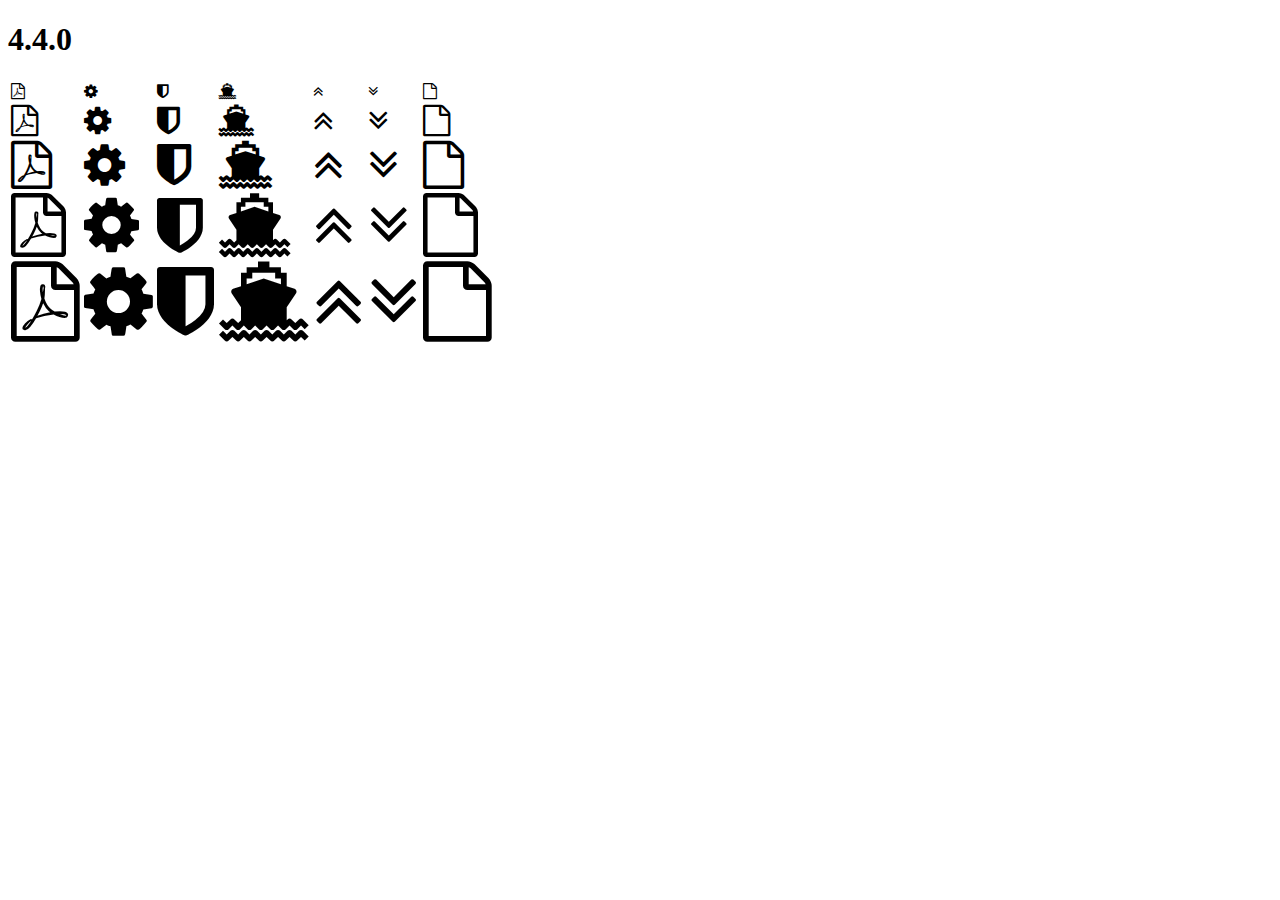
<file: static/css/fonts/4.4.0/index.html>
<!DOCTYPE html>
<html>
  <head>
    <link rel="stylesheet" href="https://maxcdn.bootstrapcdn.com/font-awesome/4.4.0/css/font-awesome.css" />
  </head>

  <body>
    <h1>4.4.0</h1>
    <table>
      <tr>
        <td><i class="fa fa-1x fa-file-pdf-o"></i></td>
        <td><i class="fa fa-1x fa-cog"></i></td>
        <td><i class="fa fa-1x fa-shield"></i></td>
        <td><i class="fa fa-1x fa-ship"></i></td>
        <td><i class="fa fa-1x fa-angle-double-up"></i></td>
        <td><i class="fa fa-1x fa-angle-double-down"></i></td>
        <td><i class="fa fa-1x fa-file-o"></i></td>
      </tr>
      <tr>
        <td><i class="fa fa-2x fa-file-pdf-o"></i></td>
        <td><i class="fa fa-2x fa-cog"></i></td>
        <td><i class="fa fa-2x fa-shield"></i></td>
        <td><i class="fa fa-2x fa-ship"></i></td>
        <td><i class="fa fa-2x fa-angle-double-up"></i></td>
        <td><i class="fa fa-2x fa-angle-double-down"></i></td>
        <td><i class="fa fa-2x fa-file-o"></i></td>
      </tr>
      <tr>
        <td><i class="fa fa-3x fa-file-pdf-o"></i></td>
        <td><i class="fa fa-3x fa-cog"></i></td>
        <td><i class="fa fa-3x fa-shield"></i></td>
        <td><i class="fa fa-3x fa-ship"></i></td>
        <td><i class="fa fa-3x fa-angle-double-up"></i></td>
        <td><i class="fa fa-3x fa-angle-double-down"></i></td>
        <td><i class="fa fa-3x fa-file-o"></i></td>
      </tr>
      <tr>
        <td><i class="fa fa-4x fa-file-pdf-o"></i></td>
        <td><i class="fa fa-4x fa-cog"></i></td>
        <td><i class="fa fa-4x fa-shield"></i></td>
        <td><i class="fa fa-4x fa-ship"></i></td>
        <td><i class="fa fa-4x fa-angle-double-up"></i></td>
        <td><i class="fa fa-4x fa-angle-double-down"></i></td>
        <td><i class="fa fa-4x fa-file-o"></i></td>
      </tr>
      <tr>
        <td><i class="fa fa-5x fa-file-pdf-o"></i></td>
        <td><i class="fa fa-5x fa-cog"></i></td>
        <td><i class="fa fa-5x fa-shield"></i></td>
        <td><i class="fa fa-5x fa-ship"></i></td>
        <td><i class="fa fa-5x fa-angle-double-up"></i></td>
        <td><i class="fa fa-5x fa-angle-double-down"></i></td>
        <td><i class="fa fa-5x fa-file-o"></i></td>
      </tr>
    </table>
  </body>

</html>
</file>
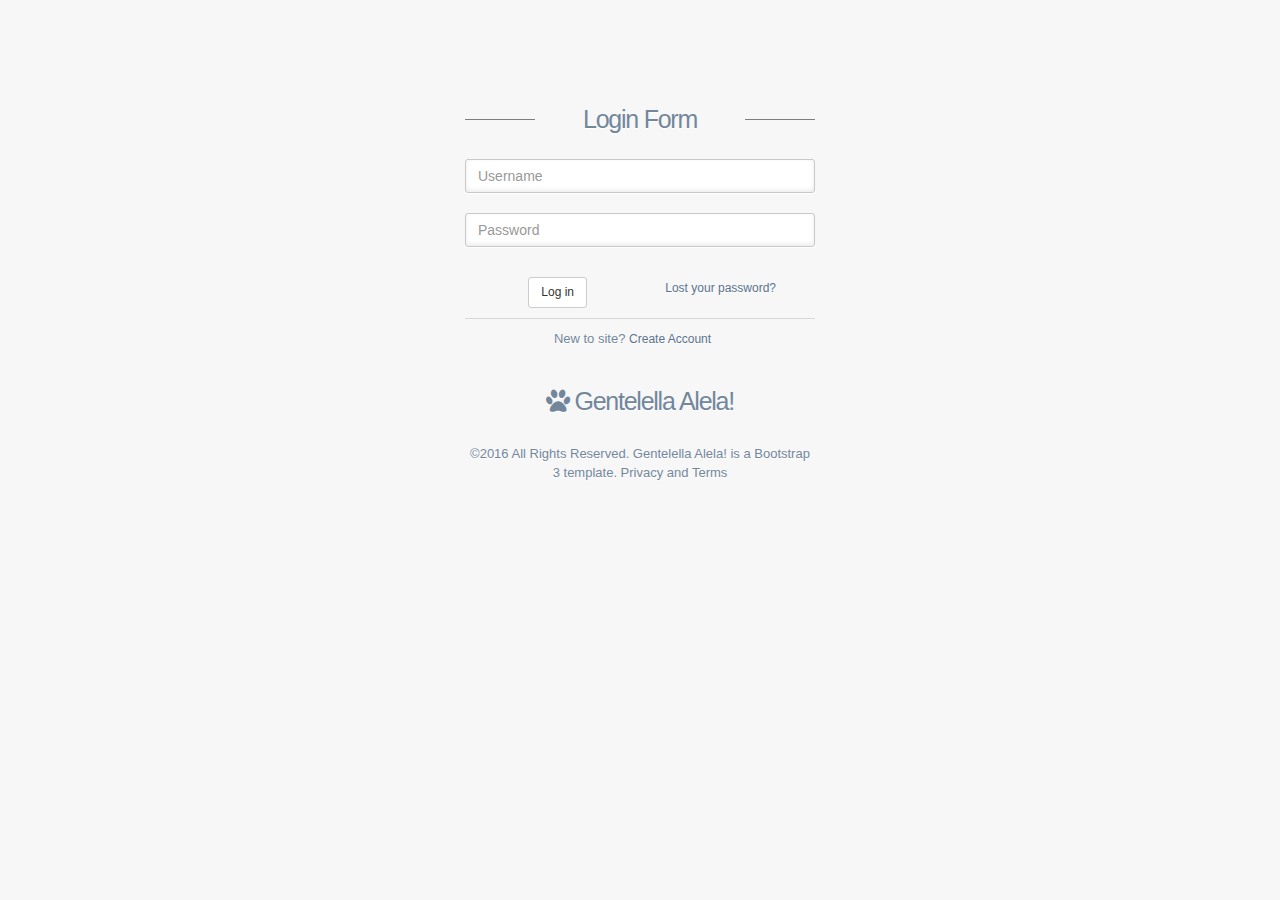
<file: views/login.html>
<!DOCTYPE html>
<html lang="en">
  <head>
    <meta http-equiv="Content-Type" content="text/html; charset=UTF-8">
    <!-- Meta, title, CSS, favicons, etc. -->
    <meta charset="utf-8">
    <meta http-equiv="X-UA-Compatible" content="IE=edge">
    <meta name="viewport" content="width=device-width, initial-scale=1">

    <title>Gentallela Alela! | </title>

    <!-- Bootstrap -->
    <link href="../static/css/bootstrap/bootstrap.min.css" rel="stylesheet">
    <!-- Font Awesome -->
    <link href="../static/css/font-awesome/font-awesome.min.css" rel="stylesheet">
    <!-- Animate.css -->
    <link href="../static/css/animate/animate.min.css" rel="stylesheet">

    <!-- Custom Theme Style -->
    <link href="../static/css/custom.min.css" rel="stylesheet">
  </head>

  <body class="login">
    <div>
      <a class="hiddenanchor" id="signup"></a>
      <a class="hiddenanchor" id="signin"></a>

      <div class="login_wrapper">
        <div class="animate form login_form">
          <section class="login_content">
            <form>
              <h1>Login Form</h1>
              <div>
                <input type="text" class="form-control" placeholder="Username" required="" />
              </div>
              <div>
                <input type="password" class="form-control" placeholder="Password" required="" />
              </div>
              <div>
                <a class="btn btn-default submit" href="index.html">Log in</a>
                <a class="reset_pass" href="#">Lost your password?</a>
              </div>

              <div class="clearfix"></div>

              <div class="separator">
                <p class="change_link">New to site?
                  <a href="#signup" class="to_register"> Create Account </a>
                </p>

                <div class="clearfix"></div>
                <br />

                <div>
                  <h1><i class="fa fa-paw"></i> Gentelella Alela!</h1>
                  <p>©2016 All Rights Reserved. Gentelella Alela! is a Bootstrap 3 template. Privacy and Terms</p>
                </div>
              </div>
            </form>
          </section>
        </div>

        <div id="register" class="animate form registration_form">
          <section class="login_content">
            <form>
              <h1>Create Account</h1>
              <div>
                <input type="text" class="form-control" placeholder="Username" required="" />
              </div>
              <div>
                <input type="email" class="form-control" placeholder="Email" required="" />
              </div>
              <div>
                <input type="password" class="form-control" placeholder="Password" required="" />
              </div>
              <div>
                <a class="btn btn-default submit" href="index.html">Submit</a>
              </div>

              <div class="clearfix"></div>

              <div class="separator">
                <p class="change_link">Already a member ?
                  <a href="#signin" class="to_register"> Log in </a>
                </p>

                <div class="clearfix"></div>
                <br />

                <div>
                  <h1><i class="fa fa-paw"></i> Gentelella Alela!</h1>
                  <p>©2016 All Rights Reserved. Gentelella Alela! is a Bootstrap 3 template. Privacy and Terms</p>
                </div>
              </div>
            </form>
          </section>
        </div>
      </div>
    </div>
  </body>
</html>
</file>
<file: static/css/custom.min.css>
.left_col{background:#2A3F54}.nav-sm .container.body .col-md-3.left_col{width:70px;padding:0;z-index:9999;position:absolute}.nav-sm .container.body .col-md-3.left_col.menu_fixed{position:fixed;height:100%}.nav-sm .container.body .col-md-3.left_col .mCSB_container,.nav-sm .container.body .col-md-3.left_col .mCustomScrollBox{overflow:visible}.nav-sm .hidden-small{visibility:hidden}.nav-sm .container.body .right_col{padding:10px 20px;margin-left:70px;z-index:2}.nav-sm .navbar.nav_title{width:70px}.nav-sm .navbar.nav_title a span{display:none}.nav-sm .navbar.nav_title a i{font-size:27px;margin:13px 0 0 3px}.site_title i{border:1px solid #EAEAEA;padding:5px 6px;border-radius:50%}.nav-sm .main_container .top_nav{display:block;margin-left:70px;z-index:2}.nav-sm .nav.side-menu li a{text-align:center !important;font-weight:400;font-size:10px;padding:10px 5px}.nav-sm .nav.child_menu li.active,.nav-sm .nav.side-menu li.active-sm{border-right:5px solid #1ABB9C}.nav-sm ul.nav.child_menu ul,.nav-sm .nav.side-menu li.active-sm ul ul{position:static;width:200px;background:none}.nav-sm>.nav.side-menu>li.active-sm>a{color:#1ABB9C !important}.nav-sm .nav.side-menu li a i.toggle-up{display:none !important}.nav-sm .nav.side-menu li a i{font-size:25px !important;text-align:center;width:100% !important;margin-bottom:5px}.nav-sm ul.nav.child_menu{left:100%;position:absolute;top:0;width:210px;z-index:4000;background:#3E5367;display:none}.nav-sm ul.nav.child_menu li{padding:0 10px}.nav-sm ul.nav.child_menu li a{text-align:left !important}.nav-sm .profile{display:none}.menu_section{margin-bottom:35px}.menu_section h3{padding-left:23px;color:#fff;text-transform:uppercase;letter-spacing:.5px;font-weight:bold;font-size:11px;margin-bottom:0;margin-top:0;text-shadow:1px 1px #000}.menu_section>ul{margin-top:10px}.profile_pic{width:35%;float:left}.img-circle.profile_img{width:70%;background:#fff;margin-left:15%;z-index:1000;position:inherit;margin-top:20px;border:1px solid rgba(52,73,94,0.44);padding:4px}.profile_info{padding:25px 10px 10px;width:65%;float:left}.profile_info span{font-size:13px;line-height:30px;color:#BAB8B8}.profile_info h2{font-size:14px;color:#ECF0F1;margin:0;font-weight:300}.profile.img_2{text-align:center}.profile.img_2 .profile_pic{width:100%}.profile.img_2 .profile_pic .img-circle.profile_img{width:50%;margin:10px 0 0}.profile.img_2 .profile_info{padding:15px 10px 0;width:100%;margin-bottom:10px;float:left}.main_menu span.fa{float:right;text-align:center;margin-top:5px;font-size:10px;min-width:inherit;color:#C4CFDA}.active a span.fa{text-align:right !important;margin-right:4px}.nav-sm .menu_section{margin:0}.nav-sm span.fa,.nav-sm .menu_section h3{display:none}.nav-sm li li span.fa{display:inline-block}.nav_menu{float:left;background:#EDEDED;border-bottom:1px solid #D9DEE4;margin-bottom:10px;width:100%;position:relative}@media (min-width: 480px){.nav_menu{position:static}}.nav-md .container.body .col-md-3.left_col{width:230px;padding:0;position:absolute;display:-ms-flexbox;display:flex;z-index:9999}.nav-md .container.body .col-md-3.left_col.menu_fixed{height:100%;position:fixed}body .container.body .right_col{background:#F7F7F7}.nav-md .container.body .right_col{padding:10px 20px 0;margin-left:230px}.nav_title{width:230px;float:left;background:#2A3F54;border-radius:0;height:57px}@media (max-width: 991px){.nav-md .container.body .right_col,.nav-md .container.body .top_nav{width:100%;margin:0}.nav-md .container.body .col-md-3.left_col{display:none}.nav-md .container.body .right_col{width:100%;padding-right:0}.right_col{padding:10px !important}}@media (max-width: 1200px){.x_title h2{width:62%;font-size:17px}.tile,.graph{zoom:85%;height:inherit}}@media (max-width: 1270px) and (min-width: 192px){.x_title h2 small{display:none}}.left_col .mCSB_scrollTools{width:6px}.left_col .mCSB_dragger{max-height:400px !important}.blue{color:#3498DB}.purple{color:#9B59B6}.green{color:#1ABB9C}.aero{color:#9CC2CB}.red{color:#E74C3C}.dark{color:#34495E}.border-blue{border-color:#3498DB !important}.border-purple{border-color:#9B59B6 !important}.border-green{border-color:#1ABB9C !important}.border-aero{border-color:#9CC2CB !important}.border-red{border-color:#E74C3C !important}.border-dark{border-color:#34495E !important}.bg-white{background:#fff !important;border:1px solid #fff !important;color:#73879C}.bg-green{background:#1ABB9C !important;border:1px solid #1ABB9C !important;color:#fff}.bg-red{background:#E74C3C !important;border:1px solid #E74C3C !important;color:#fff}.bg-blue{background:#3498DB !important;border:1px solid #3498DB !important;color:#fff}.bg-orange{background:#F39C12 !important;border:1px solid #F39C12 !important;color:#fff}.bg-purple{background:#9B59B6 !important;border:1px solid #9B59B6 !important;color:#fff}.bg-blue-sky{background:#50C1CF !important;border:1px solid #50C1CF !important;color:#fff}.container{width:100%;padding:0}.navbar-nav>li>a,.navbar-brand,.navbar-nav>li>a{color:#fff !important}.top_nav .nav>li>a:focus,.top_nav .nav>li>a:hover,.top_nav .nav .open>a,.top_nav .nav .open>a:focus,.top_nav .nav .open>a:hover{background:#D9DEE4}body{color:#73879C;background:#2A3F54;font-family:"Helvetica Neue", Roboto, Arial, "Droid Sans", sans-serif;font-size:13px;font-weight:400;line-height:1.471}.main_container .top_nav{display:block;margin-left:230px}.no-padding{padding:0 !important}.page-title{width:100%;height:65px;padding:10px 0}.page-title .title_left{width:45%;float:left;display:block}.page-title .title_left h3{margin:9px 0}.page-title .title_right{width:55%;float:left;display:block}.page-title .title_right .pull-right{margin:10px 0}.fixed_height_320{height:320px}.fixed_height_390{height:390px}.fixed_height_200{height:200px}.overflow_hidden{overflow:hidden}.progress-bar-dark{background-color:#34495E !important}.progress-bar-gray{background-color:#BDC3C7 !important}table.no-margin .progress{margin-bottom:0}.main_content{padding:10px 20px}.col-md-55{width:50%;margin-bottom:10px}@media (min-width: 768px){.col-md-55{width:20%}}@media (min-width: 992px){.col-md-55{width:20%}}@media (min-width: 1200px){.col-md-55{width:20%}}@media (min-width: 192px) and (max-width: 1270px){table.tile_info span.right{margin-right:7px;float:left}}.center-margin{margin:0 auto;float:none !important}.col-md-55,.col-xs-1,.col-sm-1,.col-md-1,.col-lg-1,.col-xs-2,.col-sm-2,.col-md-2,.col-lg-2,.col-xs-3,.col-sm-3,.col-md-3,.col-lg-3,.col-xs-4,.col-sm-4,.col-md-4,.col-lg-4,.col-xs-5,.col-sm-5,.col-md-5,.col-lg-5,.col-xs-6,.col-sm-6,.col-md-6,.col-lg-6,.col-xs-7,.col-sm-7,.col-md-7,.col-lg-7,.col-xs-8,.col-sm-8,.col-md-8,.col-lg-8,.col-xs-9,.col-sm-9,.col-md-9,.col-lg-9,.col-xs-10,.col-sm-10,.col-md-10,.col-lg-10,.col-xs-11,.col-sm-11,.col-md-11,.col-lg-11,.col-xs-12,.col-sm-12,.col-md-12,.col-lg-12{position:relative;min-height:1px;float:left;padding-right:10px;padding-left:10px}.row{margin-right:-10px;margin-left:-10px}.grid_slider .col-md-6{padding:0 40px}h1,.h1,h2,.h2,h3,.h3{margin-top:10px;margin-bottom:10px}a{color:#5A738E;text-decoration:none}a,a:visited,a:focus,a:active,:visited,:focus,:active,.btn:focus,.btn:active:focus,.btn.active:focus,.btn.focus,.btn:active.focus,.btn.active.focus{outline:0}a:hover,a:focus{text-decoration:none}.navbar{margin-bottom:0}.navbar-header{background:#34495E}.navbar-right{margin-right:0}.top_nav .navbar-right{margin:0;width:70%;float:right}.top_nav .navbar-right li{display:inline-block;float:right;position:static}@media (min-width: 480px){.top_nav .navbar-right li{position:relative}}.top_nav .dropdown-menu li{width:100%}.top_nav .dropdown-menu li a{width:100%;padding:12px 20px}.top_nav li a i{font-size:15px}.navbar-static-top{position:fixed;top:0;width:100%}.sidebar-header{border-bottom:0;margin-top:46px}.sidebar-header:first-of-type{margin-top:0}.nav.side-menu>li{position:relative;display:block;cursor:pointer}.nav.side-menu>li>a{margin-bottom:6px}.nav.side-menu>li>a:hover{color:#F2F5F7 !important}.nav.side-menu>li>a:hover,.nav>li>a:focus{text-decoration:none;background:transparent}.nav.child_menu{display:none}.nav.child_menu li:hover,.nav.child_menu li.active{background-color:rgba(255,255,255,0.06)}.nav.child_menu li{padding-left:36px}.nav-md ul.nav.child_menu li:before{background:#425668;bottom:auto;content:"";height:8px;left:23px;margin-top:15px;position:absolute;right:auto;width:8px;z-index:1;border-radius:50%}.nav-md ul.nav.child_menu li:after{border-left:1px solid #425668;bottom:0;content:"";left:27px;position:absolute;top:0}.nav.side-menu>li>a,.nav.child_menu>li>a{color:#E7E7E7;font-weight:500}.nav.child_menu li li:hover,.nav.child_menu li li.active{background:none}.nav.child_menu li li a:hover,.nav.child_menu li li a.active{color:#fff}.nav>li>a{position:relative;display:block;padding:13px 15px 12px}.nav.side-menu>li.current-page,.nav.side-menu>li.active{border-right:5px solid #1ABB9C}.nav li.current-page{background:rgba(255,255,255,0.05)}.nav li li li.current-page{background:none}.nav li li.current-page a{color:#fff}.nav.side-menu>li.active>a{text-shadow:rgba(0,0,0,0.25) 0 -1px 0;background:linear-gradient(#334556, #2C4257),#2A3F54;box-shadow:rgba(0,0,0,0.25) 0 1px 0,inset rgba(255,255,255,0.16) 0 1px 0}.navbar-brand,.navbar-nav>li>a{font-weight:500;color:#ECF0F1 !important;margin-left:0 !important;line-height:32px}.site_title{text-overflow:ellipsis;overflow:hidden;font-weight:400;font-size:22px;width:100%;color:#ECF0F1 !important;margin-left:0 !important;line-height:59px;display:block;height:55px;margin:0;padding-left:10px}.site_title:hover,.site_title:focus{text-decoration:none}.nav.navbar-nav>li>a{color:#515356 !important}.nav.top_menu>li>a{position:relative;display:block;padding:10px 15px;color:#34495E !important}.nav>li>a:hover,.nav>li>a:focus{background-color:transparent}.top_search{padding:0}.top_search .form-control{border-right:0;box-shadow:inset 0 1px 0px rgba(0,0,0,0.075);border-radius:25px 0px 0px 25px;padding-left:20px;border:1px solid rgba(221,226,232,0.49)}.top_search .form-control:focus{border:1px solid rgba(221,226,232,0.49);border-right:0}.top_search .input-group-btn button{border-radius:0px 25px 25px 0px;border:1px solid rgba(221,226,232,0.49);border-left:0;box-shadow:inset 0 1px 1px rgba(0,0,0,0.075);color:#93A2B2;margin-bottom:0 !important}.toggle{float:left;margin:0;padding-top:16px;width:70px}.toggle a{padding:15px 15px 0;margin:0;cursor:pointer}.toggle a i{font-size:26px}.nav.child_menu>li>a{color:rgba(255,255,255,0.75);font-size:12px;padding:9px}.panel_toolbox{float:right;min-width:70px}.panel_toolbox>li{float:left;cursor:pointer}.panel_toolbox>li>a{padding:5px;color:#C5C7CB;font-size:14px}.panel_toolbox>li>a:hover{background:#F5F7FA}.line_30{line-height:30px}.main_menu_side{padding:0}.bs-docs-sidebar .nav>li>a{display:block;padding:4px 6px}footer{background:#fff;padding:15px 20px;display:block}@media (min-width: 768px){footer{margin-left:230px}}.nav-sm footer{margin-left:70px}.footer_fixed footer{position:fixed;left:0px;bottom:0px;width:100%}@media (min-width: 768px){.footer_fixed footer{margin-left:0}}@media (min-width: 768px){.footer_fixed .nav-sm footer{margin-left:0}}.tile-stats.sparkline{padding:10px;text-align:center}.jqstooltip{background:#34495E !important;width:30px !important;height:22px !important;text-decoration:none}.tooltip{display:block !important}.tiles{border-top:1px solid #ccc;margin-top:15px;padding-top:5px;margin-bottom:0}.tile{overflow:hidden}.top_tiles{margin-bottom:0}.top_tiles .tile h2{font-size:30px;line-height:30px;margin:3px 0 7px;font-weight:bold}article.media{width:100%}*,*:before,*:after{box-sizing:border-box}#integration-list{width:100%;margin:0 auto;display:table}#integration-list ul{padding:0;margin:20px 0;color:#555}#integration-list ul>li{list-style:none;border-top:1px solid #ddd;display:block;padding:15px;overflow:hidden}#integration-list ul:last-child{border-bottom:1px solid #ddd}#integration-list ul>li:hover{background:#efefef}.expand{display:block;text-decoration:none;color:#555;cursor:pointer}.expand h2{width:85%;float:left}h2{font-size:18px;font-weight:400}#left,#right{display:table}#sup{display:table-cell;vertical-align:middle;width:80%}.detail a{text-decoration:none;color:#C0392B;border:1px solid #C0392B;padding:6px 10px 5px;font-size:13px;margin-right:7px}.detail{margin:10px 0 10px 0px;display:none;line-height:22px;height:150px}.detail span{margin:0}.right-arrow{width:10px;float:right;font-weight:bold;font-size:20px}.accordion .panel{margin-bottom:5px;border-radius:0;border-bottom:1px solid #efefef}.accordion .panel-heading{background:#F2F5F7;padding:13px;width:100%;display:block}.accordion .panel:hover{background:#F2F5F7}.x_panel{position:relative;width:100%;margin-bottom:10px;padding:10px 17px;display:inline-block;background:#fff;border:1px solid #E6E9ED;-webkit-column-break-inside:avoid;-moz-column-break-inside:avoid;column-break-inside:avoid;opacity:1;transition:all .2s ease}.x_title{border-bottom:2px solid #E6E9ED;padding:1px 5px 6px;margin-bottom:10px}.x_title .filter{width:40%;float:right}.x_title h2{margin:5px 0 6px;float:left;display:block;text-overflow:ellipsis;overflow:hidden;white-space:nowrap}.x_title h2 small{margin-left:10px}.x_title span{color:#BDBDBD}.x_content{padding:0 5px 6px;position:relative;width:100%;float:left;clear:both;margin-top:5px}.x_content h4{font-size:16px;font-weight:500}legend{padding-bottom:7px}.demo-placeholder{height:280px}.profile_details:nth-child(3n){clear:both}.profile_details .profile_view{display:inline-block;padding:10px 0 0;background:#fff}.profile_details .profile_view .divider{border-top:1px solid #e5e5e5;padding-top:5px;margin-top:5px}.profile_details .profile_view .ratings{margin-bottom:0}.profile_details .profile_view .bottom{background:#F2F5F7;padding:9px 0;border-top:1px solid #E6E9ED}.profile_details .profile_view .left{margin-top:20px}.profile_details .profile_view .left p{margin-bottom:3px}.profile_details .profile_view .right{margin-top:0px;padding:10px}.profile_details .profile_view .img-circle{border:1px solid #E6E9ED;padding:2px}.profile_details .profile_view h2{margin:5px 0}.profile_details .profile_view .ratings{text-align:left;font-size:16px}.profile_details .profile_view .brief{margin:0;font-weight:300}.profile_details .profile_left{background:white}.pagination.pagination-split li{display:inline-block;margin-right:3px}.pagination.pagination-split li a{border-radius:4px;color:#768399;-moz-border-radius:4px;-webkit-border-radius:4px}table.tile h3,table.tile h4,table.tile span{font-weight:bold;vertical-align:middle !important}table.tile th,table.tile td{text-align:center}table.tile th{border-bottom:1px solid #E6ECEE}table.tile td{padding:5px 0}table.tile td ul{text-align:left;padding-left:0}table.tile td ul li{list-style:none;width:100%}table.tile td ul li a{width:100%}table.tile td ul li a big{right:0;float:right;margin-right:13px}table.tile_info{width:100%}table.tile_info td{text-align:left;padding:1px;font-size:15px}table.tile_info td p{white-space:nowrap;overflow:hidden;text-overflow:ellipsis;margin:0;line-height:28px}table.tile_info td i{margin-right:8px;font-size:17px;float:left;width:18px;line-height:28px}table.tile_info td:first-child{width:83%}td span{line-height:28px}.sidebar-widget{overflow:hidden}.error-number{font-size:90px;line-height:90px;margin:20px 0}.col-middle{margin-top:5%}.mid_center{width:370px;margin:0 auto;text-align:center;padding:10px 20px}h3.degrees{font-size:22px;font-weight:400;text-align:center}.degrees:after{content:"o";position:relative;top:-12px;font-size:13px;font-weight:300}.daily-weather .day{font-size:14px;border-top:2px solid rgba(115,135,156,0.36);text-align:center;border-bottom:2px solid rgba(115,135,156,0.36);padding:5px 0}.weather-days .col-sm-2{overflow:hidden;width:16.66666667%}.weather .row{margin-bottom:0}.bulk-actions{display:none}table.countries_list{width:100%}table.countries_list td{padding:0 10px;line-height:30px;border-top:1px solid #eeeeee}.dataTables_paginate a{padding:6px 9px !important;background:#ddd !important;border-color:#ddd !important}.paging_full_numbers a.paginate_active{background-color:rgba(38,185,154,0.59) !important;border-color:rgba(38,185,154,0.59) !important}button.DTTT_button,div.DTTT_button,a.DTTT_button{border:1px solid #E7E7E7 !important;background:#E7E7E7 !important;box-shadow:none !important}table.jambo_table{border:1px solid rgba(221,221,221,0.78)}table.jambo_table thead{background:rgba(52,73,94,0.94);color:#ECF0F1}table.jambo_table tbody tr:hover td{background:rgba(38,185,154,0.07);border-top:1px solid rgba(38,185,154,0.11);border-bottom:1px solid rgba(38,185,154,0.11)}table.jambo_table tbody tr.selected{background:rgba(38,185,154,0.16)}table.jambo_table tbody tr.selected td{border-top:1px solid rgba(38,185,154,0.4);border-bottom:1px solid rgba(38,185,154,0.4)}.dataTables_paginate a{background:#ff0000}.dataTables_wrapper{position:relative;clear:both;zoom:1}.dataTables_processing{position:absolute;top:50%;left:50%;width:250px;height:30px;margin-left:-125px;margin-top:-15px;padding:14px 0 2px 0;border:1px solid #ddd;text-align:center;color:#999;font-size:14px;background-color:white}.dataTables_length{width:40%;float:left}.dataTables_filter{width:50%;float:right;text-align:right}.dataTables_info{width:60%;float:left}.dataTables_paginate{float:right;text-align:right}table.dataTable th.focus,table.dataTable td.focus{outline:2px solid #1ABB9C !important;outline-offset:-1px}.paginate_disabled_previous,.paginate_enabled_previous,.paginate_disabled_next,.paginate_enabled_next{height:19px;float:left;cursor:pointer;color:#111 !important}.paginate_disabled_previous:hover,.paginate_enabled_previous:hover,.paginate_disabled_next:hover,.paginate_enabled_next:hover{text-decoration:none !important}.paginate_disabled_previous:active,.paginate_enabled_previous:active,.paginate_disabled_next:active,.paginate_enabled_next:active{outline:none}.paginate_disabled_previous,.paginate_disabled_next{color:#666 !important}.paginate_disabled_previous,.paginate_enabled_previous{padding-left:23px}.paginate_disabled_next,.paginate_enabled_next{padding-right:23px;margin-left:10px}.paginate_disabled_previous{background:url("../images/back_disabled.png") no-repeat top left}.paginate_enabled_previous{background:url("../images/back_enabled.png") no-repeat top left}.paginate_enabled_previous:hover{background:url("../images/back_enabled_hover.png") no-repeat top left}.paginate_disabled_next{background:url("../images/forward_disabled.png") no-repeat top right}.paginate_enabled_next{background:url("../images/forward_enabled.png") no-repeat top right}.paginate_enabled_next:hover{background:url("../images/forward_enabled_hover.png") no-repeat top right}table.display{margin:0 auto;clear:both;width:100%}table.display thead th{padding:8px 18px 8px 10px;border-bottom:1px solid black;font-weight:bold;cursor:pointer}table.display tfoot th{padding:3px 18px 3px 10px;border-top:1px solid black;font-weight:bold}table.display tr.heading2 td{border-bottom:1px solid #aaa}table.display td{padding:3px 10px}table.display td.center{text-align:center}table.display thead th:active,table.display thead td:active{outline:none}.dataTables_scroll{clear:both}.dataTables_scrollBody{*margin-top:-1px;-webkit-overflow-scrolling:touch}.top .dataTables_info{float:none}.clear{clear:both}.dataTables_empty{text-align:center}tfoot input{margin:0.5em 0;width:100%;color:#444}tfoot input.search_init{color:#999}td.group{background-color:#d1cfd0;border-bottom:2px solid #A19B9E;border-top:2px solid #A19B9E}td.details{background-color:#d1cfd0;border:2px solid #A19B9E}.example_alt_pagination div.dataTables_info{width:40%}.paging_full_numbers{width:400px;height:22px;line-height:22px}.paging_full_numbers a:active{outline:none}.paging_full_numbers a:hover{text-decoration:none}.paging_full_numbers a.paginate_button,.paging_full_numbers a.paginate_active{border:1px solid #aaa;-webkit-border-radius:5px;-moz-border-radius:5px;padding:2px 5px;margin:0 3px;cursor:pointer}.paging_full_numbers a.paginate_button{background-color:#ddd}.paging_full_numbers a.paginate_button:hover{background-color:#ccc;text-decoration:none !important}.paging_full_numbers a.paginate_active{background-color:#99B3FF}table.display tr.even.row_selected td{background-color:#B0BED9}table.display tr.odd.row_selected td{background-color:#9FAFD1}div.box{height:100px;padding:10px;overflow:auto;border:1px solid #8080FF;background-color:#E5E5FF}ul.msg_list li{background:#f7f7f7;padding:5px;display:-ms-flexbox;display:flex;margin:6px 6px 0;width:96% !important}ul.msg_list li:last-child{margin-bottom:6px;padding:10px}ul.msg_list li a{padding:3px 5px !important}ul.msg_list li a .image img{border-radius:2px 2px 2px 2px;-webkit-border-radius:2px 2px 2px 2px;float:left;margin-right:10px;width:11%}ul.msg_list li a .time{font-size:11px;font-style:italic;font-weight:bold;position:absolute;right:35px}ul.msg_list li a .message{display:block !important;font-size:11px}.dropdown-menu.msg_list span{white-space:normal}.dropdown-menu{border:medium none;box-shadow:none;display:none;float:left;font-size:12px;left:0;list-style:none outside none;padding:0;position:absolute;text-shadow:none;top:100%;z-index:9998;border:1px solid #D9DEE4;border-top-left-radius:0;border-top-right-radius:0}.dropdown-menu>li>a{color:#5A738E}.navbar-nav .open .dropdown-menu{position:absolute;background:#fff;margin-top:0;border:1px solid #D9DEE4;-webkit-box-shadow:none;right:0;left:auto;width:220px}.navbar-nav .open .dropdown-menu.msg_list{width:300px}.info-number .badge{font-size:10px;font-weight:normal;line-height:13px;padding:2px 6px;position:absolute;right:2px;top:8px}ul.to_do{padding:0}ul.to_do li{background:#f3f3f3;border-radius:3px;position:relative;padding:7px;margin-bottom:5px;list-style:none}ul.to_do p{margin:0}.dashboard-widget{background:#f6f6f6;border-top:5px solid #79C3DF;border-radius:3px;padding:5px 10px 10px}.dashboard-widget .dashboard-widget-title{font-weight:normal;border-bottom:1px solid #c1cdcd;margin:0 0 10px 0;padding-bottom:5px;padding-left:40px;line-height:30px}.dashboard-widget .dashboard-widget-title i{font-size:100%;margin-left:-35px;margin-right:10px;color:#33a1c9;padding:3px 6px;border:1px solid #abd9ea;border-radius:5px;background:#fff}ul.quick-list{width:45%;padding-left:0;display:inline-block}ul.quick-list li{padding-left:10px;list-style:none;margin:0;padding-bottom:6px;padding-top:4px;white-space:nowrap;text-overflow:ellipsis;overflow:hidden}ul.quick-list li i{padding-right:10px;color:#757679}.dashboard-widget-content{padding-top:9px}.dashboard-widget-content .sidebar-widget{width:50%;display:inline-block;vertical-align:top;background:#fff;border:1px solid #abd9ea;border-radius:5px;text-align:center;float:right;padding:2px;margin-top:10px}.widget_summary{width:100%;display:-ms-inline-flexbox;display:inline-flex}.widget_summary .w_left{float:left;text-align:left}.widget_summary .w_center{float:left}.widget_summary .w_right{float:left;text-align:right}.widget_summary .w_right span{font-size:20px}.w_20{width:20%}.w_25{width:25%}.w_55{width:55%}h5.graph_title{text-align:left;margin-left:10px}h5.graph_title i{margin-right:10px;font-size:17px}span.right{float:right;font-size:14px !important}.tile_info a{text-overflow:ellipsis}.sidebar-footer{bottom:0px;clear:both;display:block;padding:5px 0 0 0;position:fixed;width:230px;background:#2A3F54}.sidebar-footer a{padding:7px 0 3px;text-align:center;width:25%;font-size:17px;display:block;float:left;background:#172D44}.sidebar-footer a:hover{background:#425567}.tile_count{margin-bottom:20px;margin-top:20px}.tile_count .tile_stats_count{border-bottom:1px solid #D9DEE4;padding:0 10px 0 20px;text-overflow:ellipsis;overflow:hidden;white-space:nowrap;position:relative}@media (min-width: 992px){.tile_count .tile_stats_count{margin-bottom:10px;border-bottom:0;padding-bottom:10px}}.tile_count .tile_stats_count:before{content:"";position:absolute;left:0;height:65px;border-left:2px solid #ADB2B5;margin-top:10px}@media (min-width: 992px){.tile_count .tile_stats_count:first-child:before{border-left:0}}.tile_count .tile_stats_count .count{font-size:30px;line-height:47px;font-weight:600}@media (min-width: 768px){.tile_count .tile_stats_count .count{font-size:40px}}@media (min-width: 992px) and (max-width: 1100px){.tile_count .tile_stats_count .count{font-size:30px}}.tile_count .tile_stats_count span{font-size:12px}@media (min-width: 768px){.tile_count .tile_stats_count span{font-size:13px}}.tile_count .tile_stats_count .count_bottom i{width:12px}.dashboard_graph{background:#fff;padding:7px 10px}.dashboard_graph .col-md-9,.dashboard_graph .col-md-3{padding:0}a.user-profile{color:#5E6974 !important}.user-profile img{width:29px;height:29px;border-radius:50%;margin-right:10px}ul.top_profiles{height:330px;width:100%}ul.top_profiles li{margin:0;padding:3px 5px}ul.top_profiles li:nth-child(odd){background-color:#eee}.media .profile_thumb{border:1px solid;width:50px;height:50px;margin:5px 10px 5px 0;border-radius:50%;padding:9px 12px}.media .profile_thumb i{font-size:30px}.media .date{background:#ccc;width:52px;margin-right:10px;border-radius:10px;padding:5px}.media .date .month{margin:0;text-align:center;color:#fff}.media .date .day{text-align:center;color:#fff;font-size:27px;margin:0;line-height:27px;font-weight:bold}.event .media-body a.title{font-weight:bold}.event .media-body p{margin-bottom:0}h4.graph_title{margin:7px;text-align:center}.fontawesome-icon-list .fa-hover a:hover{background-color:#ddd;color:#fff;text-decoration:none}.fontawesome-icon-list .fa-hover a{display:block;line-height:32px;height:32px;padding-left:10px;border-radius:4px}.fontawesome-icon-list .fa-hover a:hover .fa{font-size:28px;vertical-align:-6px}.fontawesome-icon-list .fa-hover a .fa{width:32px;font-size:16px;display:inline-block;text-align:right;margin-right:10px}.main_menu .fa{width:26px;opacity:.99;display:inline-block;font-family:FontAwesome;font-style:normal;font-weight:normal;font-size:18px;-webkit-font-smoothing:antialiased;-moz-osx-font-smoothing:grayscale}.tile-stats{position:relative;display:block;margin-bottom:12px;border:1px solid #E4E4E4;-webkit-border-radius:5px;overflow:hidden;padding-bottom:5px;-webkit-background-clip:padding-box;-moz-border-radius:5px;-moz-background-clip:padding;border-radius:5px;background-clip:padding-box;background:#FFF;transition:all 300ms ease-in-out}.tile-stats:hover .icon i{animation-name:tansformAnimation;animation-duration:.5s;animation-iteration-count:1;color:rgba(58,58,58,0.41);animation-timing-function:ease;animation-fill-mode:forwards;-webkit-animation-name:tansformAnimation;-webkit-animation-duration:.5s;-webkit-animation-iteration-count:1;-webkit-animation-timing-function:ease;-webkit-animation-fill-mode:forwards;-moz-animation-name:tansformAnimation;-moz-animation-duration:.5s;-moz-animation-iteration-count:1;-moz-animation-timing-function:ease;-moz-animation-fill-mode:forwards}.tile-stats .icon{width:20px;height:20px;color:#BAB8B8;position:absolute;right:53px;top:22px;z-index:1}.tile-stats .icon i{margin:0;font-size:60px;line-height:0;vertical-align:bottom;padding:0}.tile-stats .count{font-size:38px;font-weight:bold;line-height:1.65857}.tile-stats .count,.tile-stats h3,.tile-stats p{position:relative;margin:0;margin-left:10px;z-index:5;padding:0}.tile-stats h3{color:#BAB8B8}.tile-stats p{margin-top:5px;font-size:12px}.tile-stats>.dash-box-footer{position:relative;text-align:center;margin-top:5px;padding:3px 0;color:#fff;color:rgba(255,255,255,0.8);display:block;z-index:10;background:rgba(0,0,0,0.1);text-decoration:none}.tile-stats>.dash-box-footer:hover{color:#fff;background:rgba(0,0,0,0.15)}.tile-stats>.dash-box-footer:hover{color:#fff;background:rgba(0,0,0,0.15)}table.tile_info{padding:10px 15px}table.tile_info span.right{margin-right:0;float:right;position:absolute;right:4%}.tile:hover{text-decoration:none}.tile_header{border-bottom:transparent;padding:7px 15px;margin-bottom:15px;background:#E7E7E7}.tile_head h4{margin-top:0;margin-bottom:5px}.tiles-bottom{padding:5px 10px;margin-top:10px;background:rgba(194,194,194,0.3);text-align:left}a.star{color:#428bca !important}.mail_content{background:none repeat scroll 0 0 #FFFFFF;border-radius:4px;margin-top:20px;min-height:500px;padding:10px 11px;width:100%}.list-btn-mail{margin-bottom:15px}.list-btn-mail.active{border-bottom:1px solid #39B3D7;padding:0 0 14px}.list-btn-mail>i{float:left;font-size:18px;font-style:normal;width:33px}.list-btn-mail>.cn{background:none repeat scroll 0 0 #39B3D7;border-radius:12px;color:#FFFFFF;float:right;font-style:normal;padding:0 5px}.button-mail{margin:0 0 15px !important;text-align:left;width:100%}.buttons,button,.btn{margin-bottom:5px;margin-right:5px}.btn-group-vertical .btn,.btn-group .btn{margin-bottom:0;margin-right:0}.mail_list_column{border-left:1px solid #DBDBDB}.mail_view{border-left:1px solid #DBDBDB}.mail_list{width:100%;border-bottom:1px solid #DBDBDB;margin-bottom:2px;display:inline-block}.mail_list .left{width:5%;float:left;margin-right:3%}.mail_list .right{width:90%;float:left}.mail_list h3{font-size:15px;font-weight:bold;margin:0px 0 6px}.mail_list h3 small{float:right;color:#ADABAB;font-size:11px;line-height:20px}.mail_list .badge{padding:3px 6px;font-size:8px;background:#BAB7B7}@media (max-width: 767px){.mail_list{margin-bottom:5px;display:inline-block}}.mail_heading h4{font-size:18px;border-bottom:1px solid #ddd;padding-bottom:10px;margin-top:20px}.attachment{margin-top:30px}.attachment ul{width:100%;list-style:none;padding-left:0;display:inline-block;margin-bottom:30px}.attachment ul li{float:left;width:150px;margin-right:10px;margin-bottom:10px}.attachment ul li img{height:150px;border:1px solid #ddd;padding:5px;margin-bottom:10px}.attachment ul li span{float:right}.attachment .file-name{float:left}.attachment .links{width:100%;display:inline-block}.compose{padding:0;position:fixed;bottom:0;right:0;background:#fff;border:1px solid #D9DEE4;border-right:0;border-bottom:0;border-top-left-radius:5px;z-index:9999;display:none}.compose .compose-header{padding:5px;background:#169F85;color:#fff;border-top-left-radius:5px}.compose .compose-header .close{text-shadow:0 1px 0 #ffffff;line-height:.8}.compose .compose-body .editor.btn-toolbar{margin:0}.compose .compose-body .editor-wrapper{height:100%;min-height:50px;max-height:180px;border-radius:0;border-left:none;border-right:none;overflow:auto}.compose .compose-footer{padding:10px}.editor.btn-toolbar{zoom:1;background:#F7F7F7;margin:5px 2px;padding:3px 0;border:1px solid #EFEFEF}.input-group{margin-bottom:10px}.ln_solid{border-top:1px solid #e5e5e5;color:#ffffff;background-color:#ffffff;height:1px;margin:20px 0}span.section{display:block;width:100%;padding:0;margin-bottom:20px;font-size:21px;line-height:inherit;color:#333;border:0;border-bottom:1px solid #e5e5e5}.form-control{border-radius:0;width:100%}.form-horizontal .control-label{padding-top:8px}.form-control:focus{border-color:#CCD0D7;box-shadow:none !important}legend{font-size:18px;color:inherit}.form-horizontal .form-group{margin-right:0;margin-left:0}.form-control-feedback{margin-top:8px;height:23px;color:#bbb;line-height:24px;font-size:15px}.form-control-feedback.left{border-right:1px solid #ccc;left:13px}.form-control-feedback.right{border-left:1px solid #ccc;right:13px}.form-control.has-feedback-left{padding-left:45px}.form-control.has-feedback-right{padding-right:45px}.form-group{margin-bottom:10px}.validate{margin-top:10px}.invalid-form-error-message{margin-top:10px;padding:5px}.invalid-form-error-message.filled{border-left:2px solid #E74C3C}p.parsley-success{color:#468847;background-color:#DFF0D8;border:1px solid #D6E9C6}p.parsley-error{color:#B94A48;background-color:#F2DEDE;border:1px solid #EED3D7}ul.parsley-errors-list{list-style:none;color:#E74C3C;padding-left:0}input.parsley-error,textarea.parsley-error,select.parsley-error{background:#FAEDEC;border:1px solid #E85445}.btn-group .parsley-errors-list{display:none}.bad input,.bad select,.bad textarea{border:1px solid #CE5454;box-shadow:0 0 4px -2px #CE5454;position:relative;left:0;-moz-animation:.7s 1 shake linear;-webkit-animation:0.7s 1 shake linear}.item input,.item textarea{transition:0.42s}.item .alert{float:left;margin:0 0 0 20px;padding:3px 10px;color:#FFF;border-radius:3px 4px 4px 3px;background-color:#CE5454;max-width:170px;white-space:pre;position:relative;left:-15px;opacity:0;z-index:1;transition:0.15s ease-out}.item .alert::after{content:'';display:block;height:0;width:0;border-color:transparent #CE5454 transparent transparent;border-style:solid;border-width:11px 7px;position:absolute;left:-13px;top:1px}.item.bad .alert{left:0;opacity:1}.inl-bl{display:inline-block}.well .markup{background:#fff;color:#777;position:relative;padding:45px 15px 15px;margin:15px 0 0 0;background-color:#fff;border-radius:0 0 4px 4px;box-shadow:none}.well .markup::after{content:"Example";position:absolute;top:15px;left:15px;font-size:12px;font-weight:bold;color:#bbb;text-transform:uppercase;letter-spacing:1px}.autocomplete-suggestions{border:1px solid #e4e4e4;background:#F4F4F4;cursor:default;overflow:auto}.autocomplete-suggestion{padding:2px 5px;font-size:1.2em;white-space:nowrap;overflow:hidden}.autocomplete-selected{background:#f0f0f0}.autocomplete-suggestions strong{font-weight:normal;color:#3399ff;font-weight:bolder}.btn{border-radius:3px}a.btn-success,a.btn-primary,a.btn-warning,a.btn-danger{color:#fff}.btn-success{background:#26B99A;border:1px solid #169F85}.btn-success:hover,.btn-success:focus,.btn-success:active,.btn-success.active,.open .dropdown-toggle.btn-success{background:#169F85}.btn-dark{color:#E9EDEF;background-color:#4B5F71;border-color:#364B5F}.btn-dark:hover,.btn-dark:focus,.btn-dark:active,.btn-dark.active,.open .dropdown-toggle.btn-dark{color:#FFFFFF;background-color:#394D5F;border-color:#394D5F}.btn-round{border-radius:30px}.btn.btn-app{position:relative;padding:15px 5px;margin:0 0 10px 10px;min-width:80px;height:60px;box-shadow:none;border-radius:0;text-align:center;color:#666;border:1px solid #ddd;background-color:#fafafa;font-size:12px}.btn.btn-app>.fa,.btn.btn-app>.glyphicon,.btn.btn-app>.ion{font-size:20px;display:block}.btn.btn-app:hover{background:#f4f4f4;color:#444;border-color:#aaa}.btn.btn-app:active,.btn.btn-app:focus{box-shadow:inset 0 3px 5px rgba(0,0,0,0.125)}.btn.btn-app>.badge{position:absolute;top:-3px;right:-10px;font-size:10px;font-weight:400}textarea{padding:10px;vertical-align:top;width:200px}textarea:focus{outline-style:solid;outline-width:2px}.btn_{display:inline-block;padding:3px 9px;margin-bottom:0;font-size:14px;line-height:20px;text-align:center;vertical-align:middle;cursor:pointer;color:#333333;text-shadow:0 1px 1px rgba(255,255,255,0.75);background-color:#f5f5f5;background-image:linear-gradient(to bottom, #fff, #e6e6e6);background-repeat:repeat-x;filter:progid:DXImageTransform.Microsoft.gradient(startColorstr='#ffffffff', endColorstr='#ffe6e6e6', GradientType=0);border-color:#e6e6e6 #e6e6e6 #bfbfbf;border-color:rgba(0,0,0,0.1) rgba(0,0,0,0.1) rgba(0,0,0,0.25);filter:progid:DXImageTransform.Microsoft.gradient(enabled=false);border:1px solid #cccccc;border-bottom-color:#b3b3b3;border-radius:4px;box-shadow:inset 0 1px 0 rgba(255,255,255,0.2),0 1px 2px rgba(0,0,0,0.05)}.bs-glyphicons{margin:0 -10px 20px;overflow:hidden}.bs-glyphicons-list{padding-left:0;list-style:none}.bs-glyphicons li{float:left;width:25%;height:115px;padding:10px;font-size:10px;line-height:1.4;text-align:center;background-color:#f9f9f9;border:1px solid #fff}.bs-glyphicons .glyphicon{margin-top:5px;margin-bottom:10px;font-size:24px}.bs-glyphicons .glyphicon-class{display:block;text-align:center;word-wrap:break-word}.bs-glyphicons li:hover{color:#fff;background-color:#1ABB9C}@media (min-width: 768px){.bs-glyphicons{margin-right:0;margin-left:0}.bs-glyphicons li{width:12.5%;font-size:12px}}.tagsinput{border:1px solid #CCC;background:#FFF;padding:6px 6px 0;width:300px;overflow-y:auto}span.tag{-moz-border-radius:2px;-webkit-border-radius:2px;display:block;float:left;padding:5px 9px;text-decoration:none;background:#1ABB9C;color:#F1F6F7;margin-right:5px;font-weight:500;margin-bottom:5px;font-family:helvetica}span.tag a{color:#F1F6F7 !important}.tagsinput span.tag a{font-weight:bold;color:#82ad2b;text-decoration:none;font-size:11px}.tagsinput input{width:80px;margin:0px;font-family:helvetica;font-size:13px;border:1px solid transparent;padding:3px;background:transparent;color:#000;outline:0px}.tagsinput div{display:block;float:left}.tags_clear{clear:both;width:100%;height:0px}.not_valid{background:#FBD8DB !important;color:#90111A !important}ul.bar_tabs{overflow:visible;background:#F5F7FA;height:25px;margin:21px 0 14px;padding-left:14px;position:relative;z-index:1;width:100%;border-bottom:1px solid #E6E9ED}ul.bar_tabs>li{border:1px solid #E6E9ED;color:#333 !important;margin-top:-17px;margin-left:8px;background:#fff;border-bottom:none;border-radius:4px 4px 0 0}ul.bar_tabs>li.active{border-right:6px solid #D3D6DA;border-top:0;margin-top:-15px}ul.bar_tabs>li a{padding:10px 17px;background:#F5F7FA;margin:0;border-top-right-radius:0}ul.bar_tabs>li a:hover{border:1px solid transparent}ul.bar_tabs>li.active a{border-bottom:none}ul.bar_tabs.right{padding-right:14px}ul.bar_tabs.right li{float:right}a:focus{outline:none}ul.timeline li{position:relative;border-bottom:1px solid #e8e8e8;clear:both}.timeline .block{margin:0;border-left:3px solid #e8e8e8;overflow:visible;padding:10px 15px;margin-left:105px}.timeline.widget{min-width:0;max-width:inherit}.timeline.widget .block{margin-left:5px}.timeline .tags{position:absolute;top:15px;left:0;width:84px}.timeline .tag{display:block;height:30px;font-size:13px;padding:8px}.timeline .tag span{display:block;overflow:hidden;width:100%;white-space:nowrap;text-overflow:ellipsis}.tag{line-height:1;background:#1ABB9C;color:#fff !important}.tag:after{content:" ";height:30px;width:0;position:absolute;left:100%;top:0;margin:0;pointer-events:none;border-top:14px solid transparent;border-bottom:14px solid transparent;border-left:11px solid #1ABB9C}.timeline h2.title{position:relative;font-size:16px;margin:0}.timeline h2.title:before{content:"";position:absolute;left:-23px;top:3px;display:block;width:14px;height:14px;border:3px solid #d2d3d2;border-radius:14px;background:#f9f9f9}.timeline .byline{padding:.25em 0}.byline{-webkit-font-smoothing:antialiased;font-style:italic;font-size:.9375em;line-height:1.3;color:#aab6aa}ul.social li{border:0}.social-sidebar,.social-body{float:right}.social-sidebar{background:#EDEDED;width:22%}.social-body{border:1px solid #ccc;width:78%}.thumb img{width:50px;height:50px;border-radius:50%}.chat .thumb img{width:27px;height:27px;border-radius:50%}.chat .status{float:left;margin:16px 0 0 -16px;font-size:14px;font-weight:bold;width:12px;height:12px;display:block;border:2px solid #FFF;z-index:12312;border-radius:50%}.chat .status.online{background:#1ABB9C}.chat .status.away{background:#F39C12}.chat .status.offline{background:#ccc}.chat .media-body{padding-top:5px}.dashboard_graph .x_title{padding:5px 5px 7px}.dashboard_graph .x_title h3{margin:0;font-weight:normal}.chart{position:relative;display:inline-block;width:110px;height:110px;margin-top:5px;margin-bottom:5px;text-align:center}.chart canvas{position:absolute;top:0;left:0}.percent{display:inline-block;line-height:110px;z-index:2;font-size:18px}.percent:after{content:'%';margin-left:0.1em;font-size:.8em}.angular{margin-top:100px}.angular .chart{margin-top:0}.widget{min-width:250px;max-width:310px}.widget_tally_box .btn-group button{text-align:center}.widget_tally_box .btn-group button{color:inherit;font-weight:500;background-color:#f5f5f5;border:1px solid #e7e7e7}ul.widget_tally,ul.widget_tally li{width:100%}ul.widget_tally li{padding:2px 10px;border-bottom:1px solid #ECECEC;padding-bottom:4px}ul.widget_tally .month{width:70%;float:left}ul.widget_tally .count{width:30%;float:left;text-align:right}.pie_bg{border-bottom:1px solid rgba(101,204,182,0.16);padding-bottom:15px;border-radius:4px;filter:progid:DXImageTransform.Microsoft.gradient(startColorstr='#ffffffff', endColorstr='#ffe6e6e6', GradientType=0);filter:progid:DXImageTransform.Microsoft.gradient(enabled=false);padding-bottom:10px;box-shadow:0 4px 6px -6px #222}.widget_tally_box .flex{display:-ms-flexbox;display:flex}ul.widget_profile_box{width:100%;height:42px;padding:3px;background:#ececec;margin-top:40px;margin-left:1px}ul.widget_profile_box li:first-child{width:25%;float:left}ul.widget_profile_box li:first-child a{float:left}ul.widget_profile_box li:last-child{width:25%;float:right}ul.widget_profile_box li:last-child a{float:right}ul.widget_profile_box li a{font-size:22px;text-align:center;width:35px;height:35px;border:1px solid rgba(52,73,94,0.44);display:block;border-radius:50%;padding:0px}ul.widget_profile_box li a:hover{color:#1ABB9C !important;border:1px solid #26b99a}ul.widget_profile_box li .profile_img{width:85px;height:85px;margin:0;margin-top:-28px}.widget_tally_box p,.widget_tally_box span{text-align:center}.widget_tally_box .name{text-align:center;margin:25px}.widget_tally_box .name_title{text-align:center;margin:5px}.widget_tally_box ul.legend{margin:0}.widget_tally_box ul.legend p,.widget_tally_box ul.legend span{text-align:left}.widget_tally_box ul.legend li .icon{font-size:20px;float:left;width:14px}.widget_tally_box ul.legend li .name{font-size:14px;margin:5px 0 0 14px;text-overflow:ellipsis;float:left}.widget_tally_box ul.legend p{display:inline-block;margin:0}.widget_tally_box ul.verticle_bars li{height:140px;width:23%}.widget .verticle_bars li .progress.vertical.progress_wide{width:65%}ul.count2{width:100%;margin-left:1px;border:1px solid #ddd;border-left:0;border-right:0;padding:10px 0}ul.count2 li{width:30%;text-align:center}ul.count2 li h3{font-weight:400;margin:0}ul.count2 li span{font-weight:300}.divider{border-bottom:1px solid #ddd;margin:10px}.divider-dashed{border-top:1px dashed #e7eaec;background-color:#ffffff;height:1px;margin:10px 0}ul.messages{padding:0;list-style:none}ul.messages li,.tasks li{border-bottom:1px dotted #e6e6e6;padding:8px 0}ul.messages li img.avatar,img.avatar{height:32px;width:32px;float:left;display:inline-block;border-radius:2px;padding:2px;background:#f7f7f7;border:1px solid #e6e6e6}ul.messages li .message_date{float:right;text-align:right}ul.messages li .message_wrapper{margin-left:50px;margin-right:40px}ul.messages li .message_wrapper h4.heading{font-weight:600;margin:0;cursor:pointer;margin-bottom:10px;line-height:100%}ul.messages li .message_wrapper blockquote{padding:0px 10px;margin:0;border-left:5px solid #eee}ul.user_data li{margin-bottom:6px}ul.user_data li p{margin-bottom:0}ul.user_data li .progress{width:90%}.project_progress .progress{margin-bottom:3px !important;margin-top:5px}.projects .list-inline{margin:0}.profile_title{background:#F5F7FA;border:0;padding:7px 0;display:-ms-flexbox;display:flex}ul.stats-overview{border-bottom:1px solid #e8e8e8;padding-bottom:10px;margin-bottom:10px}ul.stats-overview li{display:inline-block;text-align:center;padding:0 15px;width:30%;font-size:14px;border-right:1px solid #e8e8e8}ul.stats-overview li:last-child{border-right:0}ul.stats-overview li .name{font-size:12px}ul.stats-overview li .value{font-size:14px;font-weight:bold;display:block}ul.stats-overview li:first-child{padding-left:0}ul.project_files li{margin-bottom:5px}ul.project_files li a i{width:20px}.project_detail p{margin-bottom:10px}.project_detail p.title{font-weight:bold;margin-bottom:0}.avatar img{border-radius:50%;max-width:45px}.pricing{background:#fff}.pricing .title{background:#1ABB9C;height:110px;color:#fff;padding:15px 0 0;text-align:center}.pricing .title h2{text-transform:capitalize;font-size:18px;border-radius:5px 5px 0 0;margin:0;font-weight:400}.pricing .title h1{font-size:30px;margin:12px}.pricing .title span{background:rgba(51,51,51,0.28);padding:2px 5px}.pricing_features{background:#FAFAFA;padding:20px 15px;min-height:230px;font-size:13.5px}.pricing_features ul li{margin-top:10px}.pricing_footer{padding:10px 15px;background-color:#f5f5f5;border-top:1px solid #ddd;text-align:center;border-bottom-right-radius:3px;border-bottom-left-radius:3px}.pricing_footer p{font-size:13px;padding:10px 0 2px;display:block}.ui-ribbon-container{position:relative}.ui-ribbon-container .ui-ribbon-wrapper{position:absolute;overflow:hidden;width:85px;height:88px;top:-3px;right:-3px}.ui-ribbon-container.ui-ribbon-primary .ui-ribbon{background-color:#5b90bf}.ui-ribbon-container .ui-ribbon{position:relative;display:block;text-align:center;font-size:15px;font-weight:700;color:#fff;transform:rotate(45deg);padding:7px 0;left:-5px;top:15px;width:120px;line-height:20px;background-color:#555;box-shadow:0 0 3px rgba(0,0,0,0.3)}.ui-ribbon-container.ui-ribbon-primary .ui-ribbon:after,.ui-ribbon-container.ui-ribbon-primary .ui-ribbon:before{border-top:2px solid #5b90bf}.ui-ribbon-container .ui-ribbon:before{left:0;bottom:-1px}.ui-ribbon-container .ui-ribbon:before{right:0}.ui-ribbon-container .ui-ribbon:after,.ui-ribbon-container .ui-ribbon:before{position:absolute;content:" ";line-height:0;border-top:2px solid #555;border-left:2px solid transparent;border-right:2px solid transparent}.thumbnail .image{height:120px;overflow:hidden}.caption{padding:9px 5px;background:#F7F7F7}.caption p{margin-bottom:5px}.thumbnail{height:190px;overflow:hidden}.view{overflow:hidden;position:relative;text-align:center;box-shadow:1px 1px 2px #e6e6e6;cursor:default}.view .mask,.view .content{position:absolute;width:100%;overflow:hidden;top:0;left:0}.view img{display:block;position:relative}.view .tools{text-transform:uppercase;color:#fff;text-align:center;position:relative;font-size:17px;padding:3px;background:rgba(0,0,0,0.35);margin:43px 0 0 0}.mask.no-caption .tools{margin:90px 0 0 0}.view .tools a{display:inline-block;color:#FFF;font-size:18px;font-weight:400;padding:0 4px}.view p{font-family:Georgia, serif;font-style:italic;font-size:12px;position:relative;color:#fff;padding:10px 20px 20px;text-align:center}.view a.info{display:inline-block;text-decoration:none;padding:7px 14px;background:#000;color:#fff;text-transform:uppercase;box-shadow:0 0 1px #000}.view-first img{transition:all 0.2s linear}.view-first .mask{opacity:0;background-color:rgba(0,0,0,0.5);transition:all 0.4s ease-in-out}.view-first .tools{transform:translateY(-100px);opacity:0;transition:all 0.2s ease-in-out}.view-first p{transform:translateY(100px);opacity:0;transition:all 0.2s linear}.view-first:hover img{transform:scale(1.1)}.view-first:hover .mask{opacity:1}.view-first:hover .tools,.view-first:hover p{opacity:1;transform:translateY(0px)}.view-first:hover p{transition-delay:0.1s}/*!
 * bootstrap-vertical-tabs - v1.2.1
 * https://dbtek.github.io/bootstrap-vertical-tabs
 * 2014-11-07
 * Copyright (c) 2014 İsmail Demirbilek
 * License: MIT
 */.tabs-left,.tabs-right{border-bottom:none;padding-top:2px}.tabs-left{border-right:1px solid #F7F7F7}.tabs-right{border-left:1px solid #F7F7F7}.tabs-left>li,.tabs-right>li{float:none;margin-bottom:2px}.tabs-left>li{margin-right:-1px}.tabs-right>li{margin-left:-1px}.tabs-left>li.active>a,.tabs-left>li.active>a:hover,.tabs-left>li.active>a:focus{border-bottom-color:#F7F7F7;border-right-color:transparent}.tabs-right>li.active>a,.tabs-right>li.active>a:hover,.tabs-right>li.active>a:focus{border-bottom:1px solid #F7F7F7;border-left-color:transparent}.tabs-left>li>a{border-radius:4px 0 0 4px;margin-right:0;display:block;background:#F7F7F7;text-overflow:ellipsis;overflow:hidden}.tabs-right>li>a{border-radius:0 4px 4px 0;margin-right:0;background:#F7F7F7;text-overflow:ellipsis;overflow:hidden}.sideways{margin-top:50px;border:none;position:relative}.sideways>li{height:20px;width:120px;margin-bottom:100px}.sideways>li>a{border-bottom:1px solid #ddd;border-right-color:transparent;text-align:center;border-radius:4px 4px 0px 0px}.sideways>li.active>a,.sideways>li.active>a:hover,.sideways>li.active>a:focus{border-bottom-color:transparent;border-right-color:#ddd;border-left-color:#ddd}.sideways.tabs-left{left:-50px}.sideways.tabs-right{right:-50px}.sideways.tabs-right>li{transform:rotate(90deg)}.sideways.tabs-left>li{transform:rotate(-90deg)}.avatar-view{display:block;border:3px solid #fff;border-radius:5px;box-shadow:0 0 5px rgba(0,0,0,0.15);cursor:pointer;overflow:hidden}.avatar-body{padding-right:15px;padding-left:15px}.avatar-upload{overflow:hidden}.avatar-upload label{display:block;float:left;clear:left;width:100px}.avatar-upload input{display:block;margin-left:110px}.avater-alert{margin-top:10px;margin-bottom:10px}.avatar-wrapper{height:364px;width:100%;margin-top:15px;box-shadow:inset 0 0 5px rgba(0,0,0,0.25);background-color:#fcfcfc;overflow:hidden}.avatar-wrapper img{display:block;height:auto;max-width:100%}.avatar-preview{float:left;margin-top:15px;margin-right:15px;border:1px solid #eee;border-radius:4px;background-color:#fff;overflow:hidden}.avatar-preview:hover{border-color:#ccf;box-shadow:0 0 5px rgba(0,0,0,0.15)}.avatar-preview img{width:100%}.preview-lg{height:184px;width:184px;margin-top:15px}.preview-md{height:100px;width:100px}.preview-sm{height:50px;width:50px}@media (min-width: 992px){.avatar-preview{float:none}}.avatar-btns{margin-top:30px;margin-bottom:15px}.avatar-btns .btn-group{margin-right:5px}.loading{display:none;position:absolute;top:0;right:0;bottom:0;left:0;background:#fff url("../images/loading.gif") no-repeat center center;opacity:.75;filter:alpha(opacity=75);z-index:20140628}.morris-hover{position:absolute;z-index:1000}.morris-hover.morris-default-style{padding:6px;color:#666;background:rgba(243,242,243,0.8);border:solid 2px rgba(195,194,196,0.8);font-family:sans-serif;font-size:12px;text-align:center}.morris-hover.morris-default-style .morris-hover-row-label{font-weight:bold;margin:0.25em 0}.morris-hover.morris-default-style .morris-hover-point{white-space:nowrap;margin:0.1em 0}.price{font-size:40px;font-weight:400;color:#26B99A;margin:0}.prod_title{border-bottom:1px solid #DFDFDF;padding-bottom:5px;margin:30px 0;font-size:20px;font-weight:400}.product-image img{width:90%}.prod_color li{margin:0 10px}.prod_color li p{margin-bottom:0}.prod_size li{padding:0}.prod_color .color{width:25px;height:25px;border:2px solid rgba(51,51,51,0.28) !important;padding:2px;border-radius:50px}.product_gallery a{width:100px;height:100px;float:left;margin:10px;border:1px solid #e5e5e5}.product_gallery a img{width:100%;margin-top:15px}.product_price{margin:20px 0;padding:5px 10px;background-color:#FFFFFF;text-align:left;border:2px dashed #E0E0E0}.price-tax{font-size:18px}.product_social{margin:20px 0}.product_social ul li a i{font-size:35px}.login{background:#F7F7F7}.login .fa-paw{font-size:26px}a.hiddenanchor{display:none}.login_wrapper{right:0px;margin:0px auto;margin-top:5%;max-width:350px;position:relative}.registration_form,.login_form{position:absolute;top:0px;width:100%}.registration_form{z-index:21;opacity:0;width:100%}.login_form{z-index:22}#signup:target ~ .login_wrapper .registration_form,#signin:target ~ .login_wrapper .login_form{z-index:22;animation-name:fadeInLeft;animation-delay:.1s}#signup:target ~ .login_wrapper .login_form,#signin:target ~ .login_wrapper .registration_form{animation-name:fadeOutLeft}.animate{-webkit-animation-duration:0.5s;-webkit-animation-timing-function:ease;-webkit-animation-fill-mode:both;-moz-animation-duration:0.5s;-moz-animation-timing-function:ease;-moz-animation-fill-mode:both;-o-animation-duration:0.5s;-o-animation-timing-function:ease;-o-animation-fill-mode:both;-ms-animation-duration:0.5s;-ms-animation-timing-function:ease;-ms-animation-fill-mode:both;animation-duration:0.5s;animation-timing-function:ease;animation-fill-mode:both}.login_box{padding:20px;margin:auto}.left{float:left}.alignleft{float:left;margin-right:15px}.alignright{float:right;margin-left:15px}.clearfix:after,form:after{content:".";display:block;height:0;clear:both;visibility:hidden}.login_content{margin:0 auto;padding:25px 0 0;position:relative;text-align:center;text-shadow:0 1px 0 #fff;min-width:280px}.login_content a,.login_content .btn-default:hover{text-decoration:none}.login_content a:hover{text-decoration:underline}.login_content h1{font:normal 25px Helvetica, Arial, sans-serif;letter-spacing:-0.05em;line-height:20px;margin:10px 0 30px}.login_content h1:before,.login_content h1:after{content:"";height:1px;position:absolute;top:10px;width:27%}.login_content h1:after{background:#7e7e7e;background:linear-gradient(left, #7e7e7e 0%, #fff 100%);right:0}.login_content h1:before{background:#7e7e7e;background:linear-gradient(right, #7e7e7e 0%, #fff 100%);left:0}.login_content h1:before,.login_content h1:after{content:"";height:1px;position:absolute;top:10px;width:20%}.login_content h1:after{background:#7e7e7e;background:linear-gradient(left, #7e7e7e 0%, #fff 100%);right:0}.login_content h1:before{background:#7e7e7e;background:linear-gradient(right, #7e7e7e 0%, #fff 100%);left:0}.login_content form{margin:20px 0;position:relative}.login_content form input[type="text"],.login_content form input[type="email"],.login_content form input[type="password"]{border-radius:3px;-ms-box-shadow:0 1px 0 #fff,0 -2px 5px rgba(0,0,0,0.08) inset;-o-box-shadow:0 1px 0 #fff,0 -2px 5px rgba(0,0,0,0.08) inset;box-shadow:0 1px 0 #fff,0 -2px 5px rgba(0,0,0,0.08) inset;border:1px solid #c8c8c8;color:#777;margin:0 0 20px;width:100%}.login_content form input[type="text"]:focus,.login_content form input[type="email"]:focus,.login_content form input[type="password"]:focus{-ms-box-shadow:0 0 2px #ed1c24 inset;-o-box-shadow:0 0 2px #ed1c24 inset;box-shadow:0 0 2px #A97AAD inset;background-color:#fff;border:1px solid #A878AF;outline:none}#username{background-position:10px 10px !important}#password{background-position:10px -53px !important}.login_content form div a{font-size:12px;margin:10px 15px 0 0}.reset_pass{margin-top:10px !important}.login_content div .reset_pass{margin-top:13px !important;margin-right:39px;float:right}.separator{border-top:1px solid #D8D8D8;margin-top:10px;padding-top:10px}.button{background:#f7f9fa;background:linear-gradient(top, #f7f9fa 0%, #f0f0f0 100%);filter:progid:DXImageTransform.Microsoft.gradient( startColorstr='#f7f9fa', endColorstr='#f0f0f0', GradientType=0);-ms-box-shadow:0 1px 2px rgba(0,0,0,0.1) inset;-o-box-shadow:0 1px 2px rgba(0,0,0,0.1) inset;box-shadow:0 1px 2px rgba(0,0,0,0.1) inset;border-radius:0 0 5px 5px;border-top:1px solid #CFD5D9;padding:15px 0}.login_content form input[type="submit"],#content form .submit{float:left;margin-left:38px}.button a{background:url(http://cssdeck.com/uploads/media/items/8/8bcLQqF.png) 0 -112px no-repeat;color:#7E7E7E;font-size:17px;padding:2px 0 2px 40px;text-decoration:none;transition:all 0.3s ease}.button a:hover{background-position:0 -135px;color:#00aeef}header{width:100%}#nprogress{pointer-events:none}#nprogress .bar{background:#29d;position:fixed;z-index:1031;top:0;left:0;width:100%;height:2px}#nprogress .peg{display:block;position:absolute;right:0px;width:100px;height:100%;box-shadow:0 0 10px #29d, 0 0 5px #29d;opacity:1.0;transform:rotate(3deg) translate(0px, -4px)}#nprogress .spinner{display:block;position:fixed;z-index:1031;top:15px;right:15px}#nprogress .spinner-icon{width:18px;height:18px;box-sizing:border-box;border:solid 2px transparent;border-top-color:#29d;border-left-color:#29d;border-radius:50%;animation:nprogress-spinner 400ms linear infinite}.nprogress-custom-parent{overflow:hidden;position:relative}.nprogress-custom-parent #nprogress .spinner,.nprogress-custom-parent #nprogress .bar{position:absolute}@keyframes nprogress-spinner{0%{transform:rotate(0deg)}100%{transform:rotate(360deg)}}.editor-wrapper{min-height:250px;background-color:white;border-collapse:separate;border:1px solid #ccc;padding:4px;box-sizing:content-box;box-shadow:rgba(0,0,0,0.07451) 0px 1px 1px 0px inset;border-top-right-radius:3px;border-bottom-right-radius:3px;border-bottom-left-radius:3px;border-top-left-radius:3px;overflow:scroll;outline:none}.voiceBtn{width:20px;color:transparent;background-color:transparent;transform:scale(2, 2);-webkit-transform:scale(2, 2);-moz-transform:scale(2, 2);border:transparent;cursor:pointer;box-shadow:none;-webkit-box-shadow:none}div[data-role="editor-toolbar"]{-webkit-user-select:none;-moz-user-select:none;-ms-user-select:none;user-select:none}.dropdown-menu a{cursor:pointer}.select2-container--default .select2-selection--single,.select2-container--default .select2-selection--multiple{background-color:#fff;border:1px solid #ccc;border-radius:0;min-height:38px}.select2-container--default .select2-selection--single .select2-selection__rendered{color:#73879C;padding-top:5px}.select2-container--default .select2-selection--multiple .select2-selection__rendered{padding-top:3px}.select2-container--default .select2-selection--single .select2-selection__arrow{height:36px}.select2-container--default .select2-selection--multiple .select2-selection__choice,.select2-container--default .select2-selection--multiple .select2-selection__clear{margin-top:2px;border:none;border-radius:0;padding:3px 5px}.select2-container--default.select2-container--focus .select2-selection--multiple{border:1px solid #ccc}.switchery{width:32px;height:20px}.switchery>small{width:20px;height:20px}fieldset{border:none;margin:0;padding:0}.cropper .img-container,.cropper .img-preview{background-color:#f7f7f7;width:100%;text-align:center}.cropper .img-container{min-height:200px;max-height:516px;margin-bottom:20px}@media (min-width: 768px){.cropper .img-container{min-height:516px}}.cropper .img-container>img{max-width:100%}.cropper .docs-preview{margin-right:-15px}.cropper .img-preview{float:left;margin-right:10px;margin-bottom:10px;overflow:hidden}.cropper .img-preview>img{max-width:100%}.cropper .preview-lg{width:263px;height:148px}.cropper .preview-md{width:139px;height:78px}.cropper .preview-sm{width:69px;height:39px}.cropper .preview-xs{width:35px;height:20px;margin-right:0}.cropper .docs-data>.input-group{margin-bottom:10px}.cropper .docs-data>.input-group>label{min-width:80px}.cropper .docs-data>.input-group>span{min-width:50px}.cropper .docs-buttons>.btn,.cropper .docs-buttons>.btn-group,.cropper .docs-buttons>.form-control{margin-right:5px;margin-bottom:10px}.cropper .docs-toggles>.btn,.cropper .docs-toggles>.btn-group,.cropper .docs-toggles>.dropdown{margin-bottom:10px}.cropper .docs-tooltip{display:block;margin:-6px -12px;padding:6px 12px}.cropper .docs-tooltip>.icon{margin:0 -3px;vertical-align:top}.cropper .tooltip-inner{white-space:normal}.cropper .btn-upload .tooltip-inner,.cropper .btn-toggle .tooltip-inner{white-space:nowrap}.cropper .btn-toggle{padding:6px}.cropper .btn-toggle>.docs-tooltip{margin:-6px;padding:6px}@media (max-width: 400px){.cropper .btn-group-crop{margin-right:-15px !important}.cropper .btn-group-crop>.btn{padding-left:5px;padding-right:5px}.cropper .btn-group-crop .docs-tooltip{margin-left:-5px;margin-right:-5px;padding-left:5px;padding-right:5px}}.cropper .docs-options .dropdown-menu{width:100%}.cropper .docs-options .dropdown-menu>li{padding:3px 20px}.cropper .docs-options .dropdown-menu>li:hover{background-color:#f7f7f7}.cropper .docs-options .dropdown-menu>li>label{display:block}.cropper .docs-cropped .modal-body{text-align:center}.cropper .docs-cropped .modal-body>img,.cropper .docs-cropped .modal-body>canvas{max-width:100%}.cropper .docs-diagram .modal-dialog{max-width:352px}.cropper .docs-cropped canvas{max-width:100%}.form_wizard .stepContainer{display:block;position:relative;margin:0;padding:0;border:0 solid #CCC;overflow-x:hidden}.wizard_horizontal ul.wizard_steps{display:table;list-style:none;position:relative;width:100%;margin:0 0 20px}.wizard_horizontal ul.wizard_steps li{display:table-cell;text-align:center}.wizard_horizontal ul.wizard_steps li a,.wizard_horizontal ul.wizard_steps li:hover{display:block;position:relative;-moz-opacity:1;filter:alpha(opacity=100);opacity:1;color:#666}.wizard_horizontal ul.wizard_steps li a:before{content:"";position:absolute;height:4px;background:#ccc;top:20px;width:100%;z-index:4;left:0}.wizard_horizontal ul.wizard_steps li a.disabled .step_no{background:#ccc}.wizard_horizontal ul.wizard_steps li a .step_no{width:40px;height:40px;line-height:40px;border-radius:100px;display:block;margin:0 auto 5px;font-size:16px;text-align:center;position:relative;z-index:5}.wizard_horizontal ul.wizard_steps li a.selected:before,.step_no{background:#34495E;color:#fff}.wizard_horizontal ul.wizard_steps li a.done:before,.wizard_horizontal ul.wizard_steps li a.done .step_no{background:#1ABB9C;color:#fff}.wizard_horizontal ul.wizard_steps li:first-child a:before{left:50%}.wizard_horizontal ul.wizard_steps li:last-child a:before{right:50%;width:50%;left:auto}.wizard_verticle .stepContainer{width:80%;float:left;padding:0 10px}.actionBar{width:100%;border-top:1px solid #ddd;padding:10px 5px;text-align:right;margin-top:10px}.actionBar .buttonDisabled{cursor:not-allowed;pointer-events:none;opacity:.65;filter:alpha(opacity=65);box-shadow:none}.actionBar a{margin:0 3px}.wizard_verticle .wizard_content{width:80%;float:left;padding-left:20px}.wizard_verticle ul.wizard_steps{display:table;list-style:none;position:relative;width:20%;float:left;margin:0 0 20px}.wizard_verticle ul.wizard_steps li{display:list-item;text-align:center}.wizard_verticle ul.wizard_steps li a{height:80px}.wizard_verticle ul.wizard_steps li a:first-child{margin-top:20px}.wizard_verticle ul.wizard_steps li a,.wizard_verticle ul.wizard_steps li:hover{display:block;position:relative;-moz-opacity:1;filter:alpha(opacity=100);opacity:1;color:#666}.wizard_verticle ul.wizard_steps li a:before{content:"";position:absolute;height:100%;background:#ccc;top:20px;width:4px;z-index:4;left:49%}.wizard_verticle ul.wizard_steps li a.disabled .step_no{background:#ccc}.wizard_verticle ul.wizard_steps li a .step_no{width:40px;height:40px;line-height:40px;border-radius:100px;display:block;margin:0 auto 5px;font-size:16px;text-align:center;position:relative;z-index:5}.wizard_verticle ul.wizard_steps li a.selected:before,.step_no{background:#34495E;color:#fff}.wizard_verticle ul.wizard_steps li a.done:before,.wizard_verticle ul.wizard_steps li a.done .step_no{background:#1ABB9C;color:#fff}.wizard_verticle ul.wizard_steps li:first-child a:before{left:49%}.wizard_verticle ul.wizard_steps li:last-child a:before{left:49%;left:auto;width:0}.form_wizard .loader{display:none}.form_wizard .msgBox{display:none}.progress{border-radius:0}.progress-bar-info{background-color:#3498DB}.progress-bar-success{background-color:#26B99A}.progress_summary .progress{margin:5px 0 12px !important}.progress_summary .row{margin-bottom:5px}.progress_summary .row .col-xs-2{padding:0}.progress_summary .more_info span{text-align:right;float:right}.progress_summary .data span{text-align:right;float:right}.progress_summary p{margin-bottom:3px;width:100%}.progress_title .left{float:left;text-align:left}.progress_title .right{float:right;text-align:right;font-weight:300}.progress.progress_sm{border-radius:0;margin-bottom:18px;height:10px !important}.progress.progress_sm .progress-bar{height:10px !important}.dashboard_graph p{margin:0 0 4px}ul.verticle_bars{width:100%}ul.verticle_bars li{width:23%;height:200px;margin:0}.progress.vertical.progress_wide{width:35px}.alert-success{color:#ffffff;background-color:rgba(38,185,154,0.88);border-color:rgba(38,185,154,0.88)}.alert-info{color:#E9EDEF;background-color:rgba(52,152,219,0.88);border-color:rgba(52,152,219,0.88)}.alert-warning{color:#E9EDEF;background-color:rgba(243,156,18,0.88);border-color:rgba(243,156,18,0.88)}.alert-danger,.alert-error{color:#E9EDEF;background-color:rgba(231,76,60,0.88);border-color:rgba(231,76,60,0.88)}.ui-pnotify.dark .ui-pnotify-container{color:#E9EDEF;background-color:rgba(52,73,94,0.88);border-color:rgba(52,73,94,0.88)}.custom-notifications{position:fixed;margin:15px;right:0;float:right;width:400px;z-index:4000;bottom:0}ul.notifications{float:right;display:block;margin-bottom:7px;padding:0;width:100%}.notifications li{float:right;margin:3px;width:36px;box-shadow:3px 3px 3px rgba(0,0,0,0.3)}.notifications li:last-child{margin-left:0}.notifications a{display:block;text-align:center;text-decoration:none;text-transform:uppercase;padding:9px 8px}.tabbed_notifications .text{padding:5px 15px;height:140px;border-radius:7px;box-shadow:6px 6px 6px rgba(0,0,0,0.3)}.tabbed_notifications div p{display:inline-block}.tabbed_notifications h2{font-weight:bold;text-transform:uppercase;width:80%;float:left;height:20px;text-overflow:ellipsis;overflow:hidden;display:block}.tabbed_notifications .close{padding:5px;color:#E9EDEF;float:right;opacity:1}.daterangepicker.dropdown-menu{font-size:13px;padding:0;overflow:hidden}.daterangepicker.picker_1{background:#34495E;color:#ECF0F1}.daterangepicker.picker_1 table.table-condensed thead tr:first-child{background:#1ABB9C}.daterangepicker table.table-condensed thead tr:first-child th{line-height:28px;text-align:center}.daterangepicker.picker_1 table.table-condensed thead tr{background:#213345}.daterangepicker table.table-condensed thead tr{line-height:14px}.daterangepicker table.table-condensed tbody tr:first-child td{padding-top:10px}.daterangepicker table.table-condensed th:first-child,.daterangepicker table.table-condensed td:first-child{padding-left:12px}.daterangepicker table.table-condensed th:last-child,.daterangepicker table.table-condensed td:last-child{padding-right:12px}.table-condensed>thead>tr>th,.table-condensed>tbody>tr>th,.table-condensed>tfoot>tr>th,.table-condensed>thead>tr>td,.table-condensed>tbody>tr>td,.table-condensed>tfoot>tr>td{padding:5px 7px;text-align:center}.daterangepicker table.table-condensed tbody tr:last-child td{padding-bottom:10px}.daterangepicker.picker_2 table.table-condensed thead tr:first-child{color:inherit}.daterangepicker.picker_2 table.table-condensed thead tr{color:#1ABB9C}.daterangepicker.picker_3 table.table-condensed thead tr:first-child{background:#1ABB9C;color:#ECF0F1}.daterangepicker.picker_4 table.table-condensed tbody td{background:#ECF0F1;color:#34495E;border:1px solid #fff;padding:4px 7px}.daterangepicker.picker_4 table.table-condensed tbody td.active{background:#536A7F;color:#fff}.daterangepicker.picker_4 table.table-condensed thead tr:first-child{background:#34495E;color:#ECF0F1}.xdisplay_input{width:240px;overflow:hidden;padding:0}.xdisplay{background-color:#fff;background-clip:padding-box;border:1px solid #ccc;margin-bottom:20px;border:1px solid rgba(0,0,0,0.15);border-radius:4px;width:230px;overflow:hidden;box-shadow:0 6px 12px rgba(0,0,0,0.175)}.daterangepicker.opensright .ranges,.daterangepicker.opensright .calendar,.daterangepicker.openscenter .ranges,.daterangepicker.openscenter .calendar{float:right}.daterangepicker table{width:100%;margin:0}.daterangepicker td,.daterangepicker th{text-align:center;width:20px;height:20px;cursor:pointer;white-space:nowrap}.daterangepicker td.off{color:#999}.daterangepicker td.disabled{color:#999}.daterangepicker td.available:hover,.daterangepicker th.available:hover{background:#eee;color:#34495E}.daterangepicker td.in-range{background:#E4E7EA;border-radius:0}.daterangepicker td.available+td.start-date{border-radius:4px 0 0 4px}.daterangepicker td.in-range+td.end-date{border-radius:0 4px 4px 0}.daterangepicker td.start-date.end-date{border-radius:4px !important}.daterangepicker td.active,.daterangepicker td.active:hover{background-color:#536A7F;color:#fff}.daterangepicker td.week,.daterangepicker th.week{font-size:80%;color:#ccc}.daterangepicker select.monthselect,.daterangepicker select.yearselect{font-size:12px;padding:1px;height:auto;margin:0;cursor:default;height:30px;border:1px solid #ADB2B5;line-height:30px;border-radius:0px !important}.daterangepicker select.monthselect{margin-right:2%;width:56%}.daterangepicker select.yearselect{width:40%}.daterangepicker select.hourselect,.daterangepicker select.minuteselect,.daterangepicker select.ampmselect{width:50px;margin-bottom:0}.daterangepicker_start_input{float:left}.daterangepicker_end_input{float:left;padding-left:11px}.daterangepicker th.month{width:auto}.daterangepicker .daterangepicker_start_input label,.daterangepicker .daterangepicker_end_input label{color:#333;display:block;font-size:11px;font-weight:normal;height:20px;line-height:20px;margin-bottom:2px;text-shadow:#fff 1px 1px 0px;text-transform:uppercase;width:74px}.daterangepicker .ranges input{font-size:11px}.daterangepicker .ranges .input-mini{background-color:#eee;border:1px solid #ccc;border-radius:4px;color:#555;display:block;font-size:11px;height:30px;line-height:30px;vertical-align:middle;margin:0 0 10px 0;padding:0 6px;width:74px}.daterangepicker .ranges .input-mini:hover{cursor:pointer}.daterangepicker .ranges ul{list-style:none;margin:0;padding:0}.daterangepicker .ranges li{font-size:13px;background:#f5f5f5;border:1px solid #f5f5f5;color:#536A7F;padding:3px 12px;margin-bottom:8px;border-radius:5px;cursor:pointer}.daterangepicker .ranges li.active,.daterangepicker .ranges li:hover{background:#536A7F;border:1px solid #536A7F;color:#fff}.daterangepicker .calendar{display:none;max-width:270px}.daterangepicker.show-calendar .calendar{display:block}.daterangepicker .calendar.single .calendar-date{border:none}.daterangepicker.single .ranges,.daterangepicker.single .calendar{float:none}.daterangepicker .ranges{width:160px;text-align:left;margin:4px}.daterangepicker .ranges .range_inputs>div{float:left}.daterangepicker .ranges .range_inputs>div:nth-child(2){padding-left:11px}.daterangepicker.opensleft .ranges,.daterangepicker.opensleft .calendar{float:left;margin:4px}.daterangepicker .icon{width:20px;height:20px;display:inline-block;vertical-align:middle}.fc-state-default{background:#f5f5f5;color:#73879C}.fc-state-down,.fc-state-active{color:#333;background:#ccc}.dropzone{min-height:300px;border:1px solid #e5e5e5}
</file>
